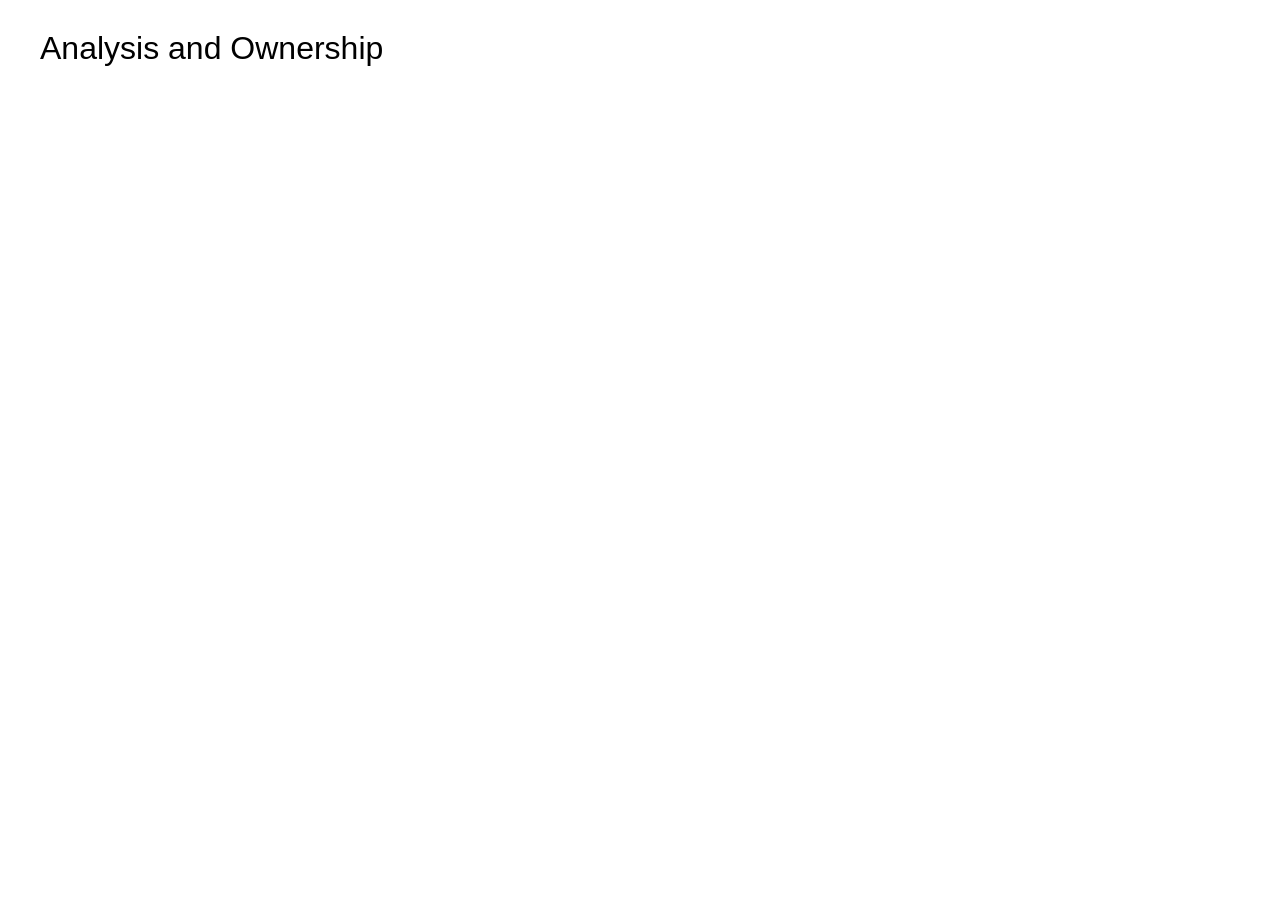
<file: gen1.html>
<!DOCTYPE html>
<html lang="en">
<head>
  <meta charset="UTF-8">
  <title>Issue Roadmap</title>
  <style>
    body { font-family: Arial, sans-serif; background: #fff; margin: 0; padding: 30px; }
    .roadmap { width: 100%; max-width: 1200px; margin: 0 auto; }
    .roadmap-title { font-size: 2em; margin-bottom: 12px; }
    .roadmap-bar {
      display: flex; align-items: center; margin-bottom: 28px; margin-top:30px;
    }
    .roadmap-step {
      display: flex; flex-direction: column; align-items: center; flex: 1;
    }
    .roadmap-circle {
      width: 38px; height: 38px; border-radius: 50%; background: #cfcfcf; display: flex; align-items: center; justify-content: center;
      border: 4px solid #cfcfcf;
      font-size: 1.4em; color: #fff; position: relative;
      transition: border-color 0.2s, background 0.2s;
    }
    .roadmap-circle.active {
      background: #99e941;
      border-color: #99e941;
      color: #fff;
      box-shadow: 0 0 0 2px #c9fda8;
    }
    .roadmap-check {
      font-size: 1.35em; vertical-align: middle;
    }
    .roadmap-label {
      margin-top: 8px; font-size: 1em; color: #222;
      text-align: center; max-width: 140px;
    }
    .roadmap-line {
      height: 9px; background: #cfcfcf; flex: 1;
    }
    .roadmap-line.active { background: #99e941; }
    .roadmap-label.active { color: #99e941; font-weight: bold; }
    /* List under arc */
    #issueDetails { margin-top: 16px; }
    .task-list { display: flex; align-items: flex-start; justify-content: space-between; margin-top: 14px;}
    .task-col { flex: 1; padding: 0 12px;}
    .task-col ul { margin:4px 0 0 18px; padding: 0; }
    .task-col li { margin:4px 0; font-size: 1.02em; }
    /* Responsive */
    @media(max-width:900px) {
      .roadmap-title { font-size: 1.3em;}
      .task-col { font-size: 0.91em;}
    }
  </style>
</head>
<body>
  <div class="roadmap">
    <div class="roadmap-title">Analysis and Ownership</div>
    <div id="issueProgress"></div>
    <div id="issueDetails"></div>
  </div>
  <script>
    // Utility for rendering
    function el(tag, props, ...children) {
      var e = document.createElement(tag);
      for (var k in props) e[k] = props[k];
      children.forEach(function(c){ if (c) e.appendChild(c); });
      return e;
    }

    // Main logic
    function setContent(issue, related) {
      // related: {parents: [], subtasks: []}
      var progress = [];
      var labels = [];

      // Build steps = [parents..., current, subtasks...]
      if (related.parents.length) {
        related.parents.forEach(function(p){ progress.push({ key:p.key, summary:p.fields.summary, active:false }); labels.push(p.fields.summary); });
      }
      progress.push({ key: issue.key, summary: issue.fields.summary, active:true }); labels.push(issue.fields.summary);
      if (related.subtasks.length) {
        related.subtasks.forEach(function(s){ progress.push({ key:s.key, summary:s.fields.summary, active:false }); labels.push(s.fields.summary); });
      }

      // Render arc-progress-bar
      var bar = el('div', {className:'roadmap-bar'});
      progress.forEach(function(step,i){
        var active = step.active;
        var stepDiv = el('div', {className:'roadmap-step'});
        var circle = el('div', {className:'roadmap-circle'+(active?' active':'')}, active ? el('span',{className:'roadmap-check'},'✔') : document.createTextNode(''));
        circle.title = step.key;
        stepDiv.appendChild(circle);
        if (i !== progress.length-1) {
          var line = el('div',{className:'roadmap-line'+(active?' active':'')});
          stepDiv.appendChild(line);
        }
        bar.appendChild(stepDiv);
      });

      // Render labels below bar
      var labelsDiv = el("div",{className:"task-list"});
      progress.forEach(function(step){
        var col = el('div',{className:'task-col'});
        var lbl = el('div',{className:'roadmap-label'+(step.active?' active':''), title:step.key},step.summary);
        col.appendChild(lbl);
        labelsDiv.appendChild(col);
      });

      // Detail lists for parents/subtasks
      var detailsDiv = el("div",{});
      if (related.parents.length) {
        var ul = el("ul",{});
        related.parents.forEach(function(p){ ul.appendChild(el("li",{},p.fields.summary+' ('+p.key+')'));});
        detailsDiv.appendChild(el("div",{}, el("b",{},"Parent issues:"), ul));
      }
      if (related.subtasks.length) {
        var ul2 = el("ul",{});
        related.subtasks.forEach(function(s){ ul2.appendChild(el("li",{},s.fields.summary+' ('+s.key+')'));});
        detailsDiv.appendChild(el("div",{}, el("b",{},"Subtasks:"), ul2));
      }

      // Attach to dom
      var prg = document.getElementById("issueProgress");
      prg.innerHTML = "";
      prg.appendChild(bar);
      prg.appendChild(labelsDiv);
      document.getElementById("issueDetails").innerHTML = "";
      document.getElementById("issueDetails").appendChild(detailsDiv);
    }

    // REST helpers
    function fetchIssue(key, cb) {
      AdaptavistBridge.request({
        url: `/rest/api/2/issue/${key}`,
        type: 'GET'
      }).then(function(issue){ cb(issue); });
    }

    function main() {
      // Get current issueKey from BridgeContext (with fallback)
      var ctx = AdaptavistBridgeContext && AdaptavistBridgeContext.context || {};
      var issueKey = ctx.issueKey || (location.pathname.match(/browse\/([A-Z0-9\-]+)/)||[])[1] || "AP-1";
      fetchIssue(issueKey,function(issue){
        // Parents (epic/parent/linked issues — basic: parent/subtasks)
        var parents = [];
        if (issue.fields.parent) {
          parents.push(issue.fields.parent);
        }
        // Subtasks
        var subtasks = [];
        if (issue.fields.subtasks && issue.fields.subtasks.length) {
          subtasks = issue.fields.subtasks;
        }

        // If parent keys present, fetch full details
        var loadedParents=[];
        var loadedSubs=[];
        var needParents = parents.map(p=>p.key);
        var needSubs = subtasks.map(s=>s.key);

        let counter = needParents.length + needSubs.length;
        if(counter==0){ setContent(issue,{parents:[],subtasks:[]}); return; }
        // Fetch all parents/subtasks full info
        if (needParents.length) {
          needParents.forEach(function(pk){
            fetchIssue(pk,function(data){
              loadedParents.push(data);
              counter--; if(counter==0) setContent(issue,{parents:loadedParents,subtasks:loadedSubs});
            });
          });
        }
        if (needSubs.length) {
          needSubs.forEach(function(sk){
            fetchIssue(sk,function(data){
              loadedSubs.push(data);
              counter--; if(counter==0) setContent(issue,{parents:loadedParents,subtasks:loadedSubs});
            });
          });
        }
      });
    }

    // Wait for bridge context
    document.addEventListener("DOMContentLoaded", function(){
      function waitContext(i){ 
        if(AdaptavistBridge && AdaptavistBridgeContext){ main(); return; }
        if(i>30) { document.body.innerHTML = "Could not load issue context."; return;}
        setTimeout(function(){waitContext(i+1);},100);
      }
      waitContext(0);
    });

  </script>
</body>
</html>
</file>
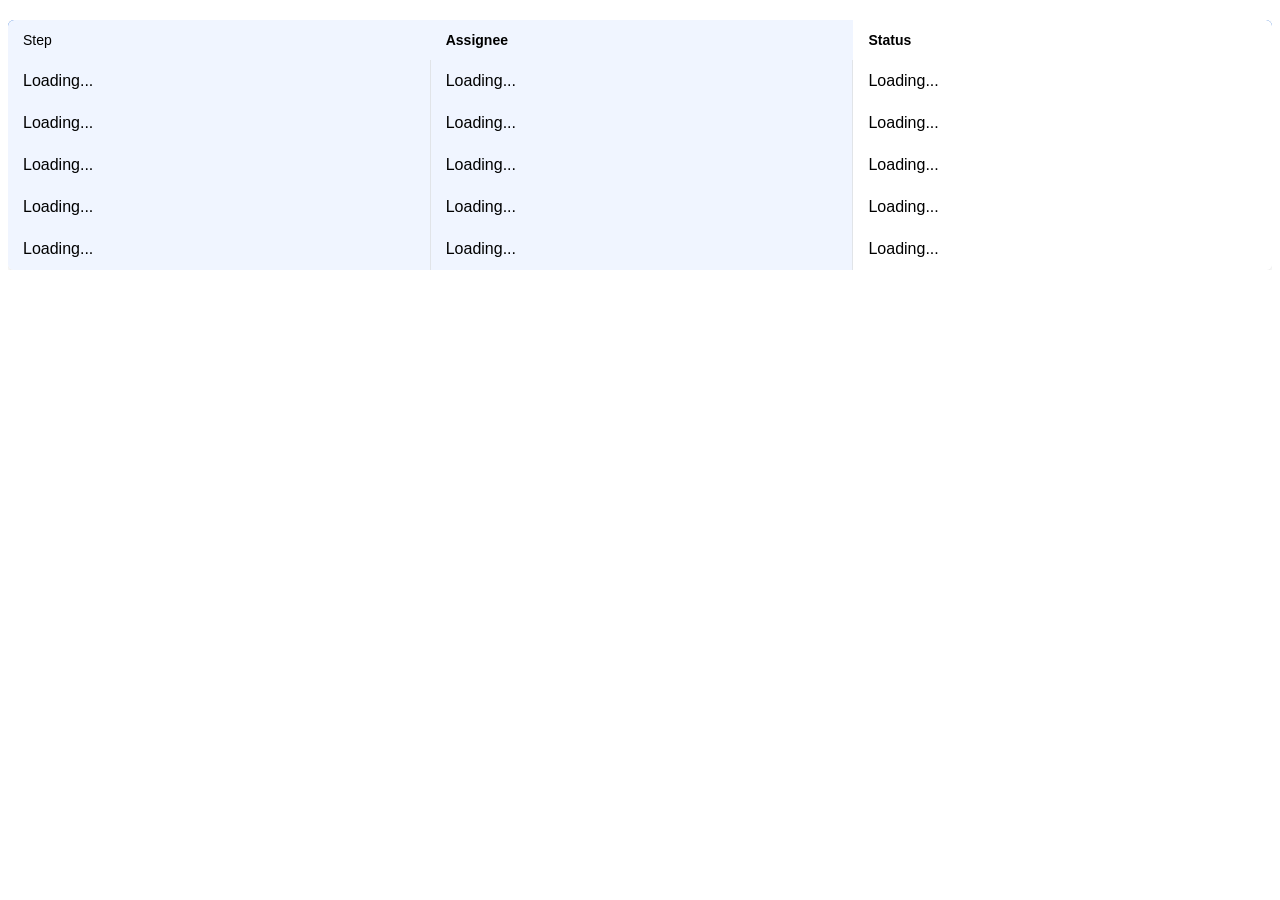
<file: single.html>
<!DOCTYPE html>
<html lang="en">
<head>
  <meta charset="UTF-8">
  <title>Jira Issue Table Fragment</title>
  <script src="https://assets.hydrogen.sagittarius.connect.product.adaptavist.com/public/js/latest/bridge.js"></script>
  <style>
    div {
    width: 100%;
    overflow-x: auto;
    margin: 20px 0;
    font-family: "Segoe UI", Tahoma, Geneva, Verdana, sans-serif;
    }

    #issueTable {
    border-collapse: separate;
    border-spacing: 0;
    width: 100%;
    background: #fff;
    box-shadow: 0 2px 4px rgb(0 0 0 / 0.1);
    border-radius: 6px;
    overflow: hidden;
    }

    #issueTable th, #issueTable td {
    padding: 12px 15px;
    text-align: left;
    white-space: nowrap;
    vertical-align: middle;
    }

    #issueTable thead {
    background-color: #0052cc; /* Jira blue */
    color: black;
    font-weight: 600;
    font-size: 14px;
    }

    #issueTable tbody tr {
    border-bottom: 1px solid #e1e4e8;
    transition: background-color 0.2s ease;
    }

    #issueTable tbody tr:hover {
    background-color: #f4f5f7;
    cursor: pointer;
    }

    #issueTable tbody td {
    border-right: 1px solid #e1e4e8;
    }

    #issueTable tbody td:last-child {
    border-right: none;
    }

    .col1 {
    background-color: #f0f5ff; /* light blue tint */
    font-weight: 500;
    }

    .col2 {
    background-color: #f0f5ff; /* light green tint */
    }

    .col3 {
    background-color: #ffffff; /* light yellow tint */
    }
    .status-approved {
      background-color: #d4edda; /* green-ish */
    }

    .status-declined {
      background-color: #f8d7da; /* red-ish */
    }
  </style>
</head>
<body>
  <div>
    <table id="issueTable">
      <thead>
        <tr>
          <th class="col1">Step</th>
          <th class="col2">Assignee</th>
          <th class="col3">Status</th>
        </tr>
      </thead>
      <tbody>
        <tr>
          <td class="col1" id="col1-r1-value">Loading...</td>
          <td class="col2" id="col2-r1-value">Loading...</td>
          <td class="col3" id="col3-r1-value">Loading...</td>
        </tr>
        <tr>
          <td class="col1" id="col1-r2-value">Loading...</td>
          <td class="col2" id="col2-r2-value">Loading...</td>
          <td class="col3" id="col3-r2-value">Loading...</td>
        </tr>
        <tr>
          <td class="col1" id="col1-r3-value">Loading...</td>
          <td class="col2" id="col2-r3-value">Loading...</td>
          <td class="col3" id="col3-r3-value">Loading...</td>
        </tr>
        <tr>
          <td class="col1" id="col1-r4-value">Loading...</td>
          <td class="col2" id="col2-r4-value">Loading...</td>
          <td class="col3" id="col3-r4-value">Loading...</td>
        </tr>
        <tr>
          <td class="col1" id="col1-r5-value">Loading...</td>
          <td class="col2" id="col2-r5-value">Loading...</td>
          <td class="col3" id="col3-r5-value">Loading...</td>
        </tr>
      </tbody>
    </table>
  </div>

  <script>
  function setText(id, text) {
    var el = document.getElementById(id);
    if (el) el.textContent = text;
  }
  function setCellColor(cellId, statusText) {
    var cell = document.getElementById(cellId);
    console.log('Setting color for', cellId, 'Status raw:', statusText, 'Cell found:', !!cell);

    if (!cell || !statusText) return;

    // очищаем старые классы
    cell.classList.remove('status-approved', 'status-declined');

    var normalized = String(statusText).toLowerCase().trim();
    console.log('Status normalized:', normalized);

    if (normalized.includes('approved')) {
      cell.classList.add('status-approved');
    } else if (normalized.includes('declined') || normalized.includes('rejected')) {
      cell.classList.add('status-declined');
    }
  }

  function waitForContext(tries) {
    tries = tries || 0;

    if (AdaptavistBridge && AdaptavistBridgeContext && AdaptavistBridgeContext.context) {
      loadIssueWithContext(AdaptavistBridgeContext.context);
      return;
    }
    if (tries > 20) {
      for (var i = 1; i <= 5; i++) {
        setText(`col1-r${i}-value`, 'No context from bridge');
        setText(`col2-r${i}-value`, 'No context from bridge');
        setText(`col3-r${i}-value`, 'No context from bridge');
      }
      return;
    }
    setTimeout(function () { waitForContext(tries + 1); }, 100);
  }

  function loadIssueWithContext(ctx) {
    var issueKey = ctx && ctx.issueKey ? ctx.issueKey : 'AP-1';
    AdaptavistBridge.request({
      url: `/rest/api/2/issue/${issueKey}`,
      type: 'GET'
    })
    .then(function(issue) {
      console.log('Issue:', issue);
      console.log('Links:', issue.issuelinks);

      var assignees = ['Arevshatyan Levon', 'Arkhipova Maria', 'Armanuly Hemalatha', 'Artemenko Yerlen', 'Artsiukh Olena'];

      var links = issue.fields.issuelinks || [];
      for (var i = 0; i < 5; i++) {
        if (links[i] && links[i].outwardIssue) {
            (function(index) {
            var linkedIssue = links[index].outwardIssue;
            setText(`col1-r${index+1}-value`, linkedIssue.fields.summary || 'No summary');

            var assigneeName = assignees[index] || 'Unassigned';
            setText(`col2-r${index+1}-value`, assigneeName);

            AdaptavistBridge.request({
                url: `/rest/api/2/issue/${linkedIssue.key}`,
                type: 'GET'
            })
            .then(function(detailedIssue) {
              var subtasks = detailedIssue.fields.subtasks || [];
              if (subtasks.length === 0) {
              var statusText = linkedIssue.fields.status ? linkedIssue.fields.status.name : 'No status';
              setText(`col3-r${index+1}-value`, statusText);
              setCellColor(`col3-r${index+1}-value`, statusText);
            } else {
              var subtaskStatuses = subtasks.map(function(subtask) {
                return subtask.fields.status ? subtask.fields.status.name : 'No status';
              });
              var statusesText = subtaskStatuses.join(', ');
              setText(`col3-r${index+1}-value`, statusesText);
              setCellColor(`col3-r${index+1}-value`, statusesText);
            }
            })
            .catch(function(err) {
                setText(`col3-r${index+1}-value`, "Can't fins sub-task");
            });
            })(i);
        } else {
            setText(`col1-r${i+1}-value`, 'No linked issue');
            setText(`col2-r${i+1}-value`, '');
            setText(`col3-r${i+1}-value`, '');
        }
    }

    })
    .catch(function(err) {
      console.error('Error loading issue:', err);
      for (var i = 1; i <= 5; i++) {
        setText(`col1-r${i}-value`, 'Error loading issue');
        setText(`col2-r${i}-value`, 'Error loading issue');
        setText(`col3-r${i}-value`, 'Error loading issue');
      }
    });
  }

  document.addEventListener('DOMContentLoaded', function () {
    setTimeout(function () { waitForContext(0); }, 200);
  });
</script>
</body>
</html>
</file>
